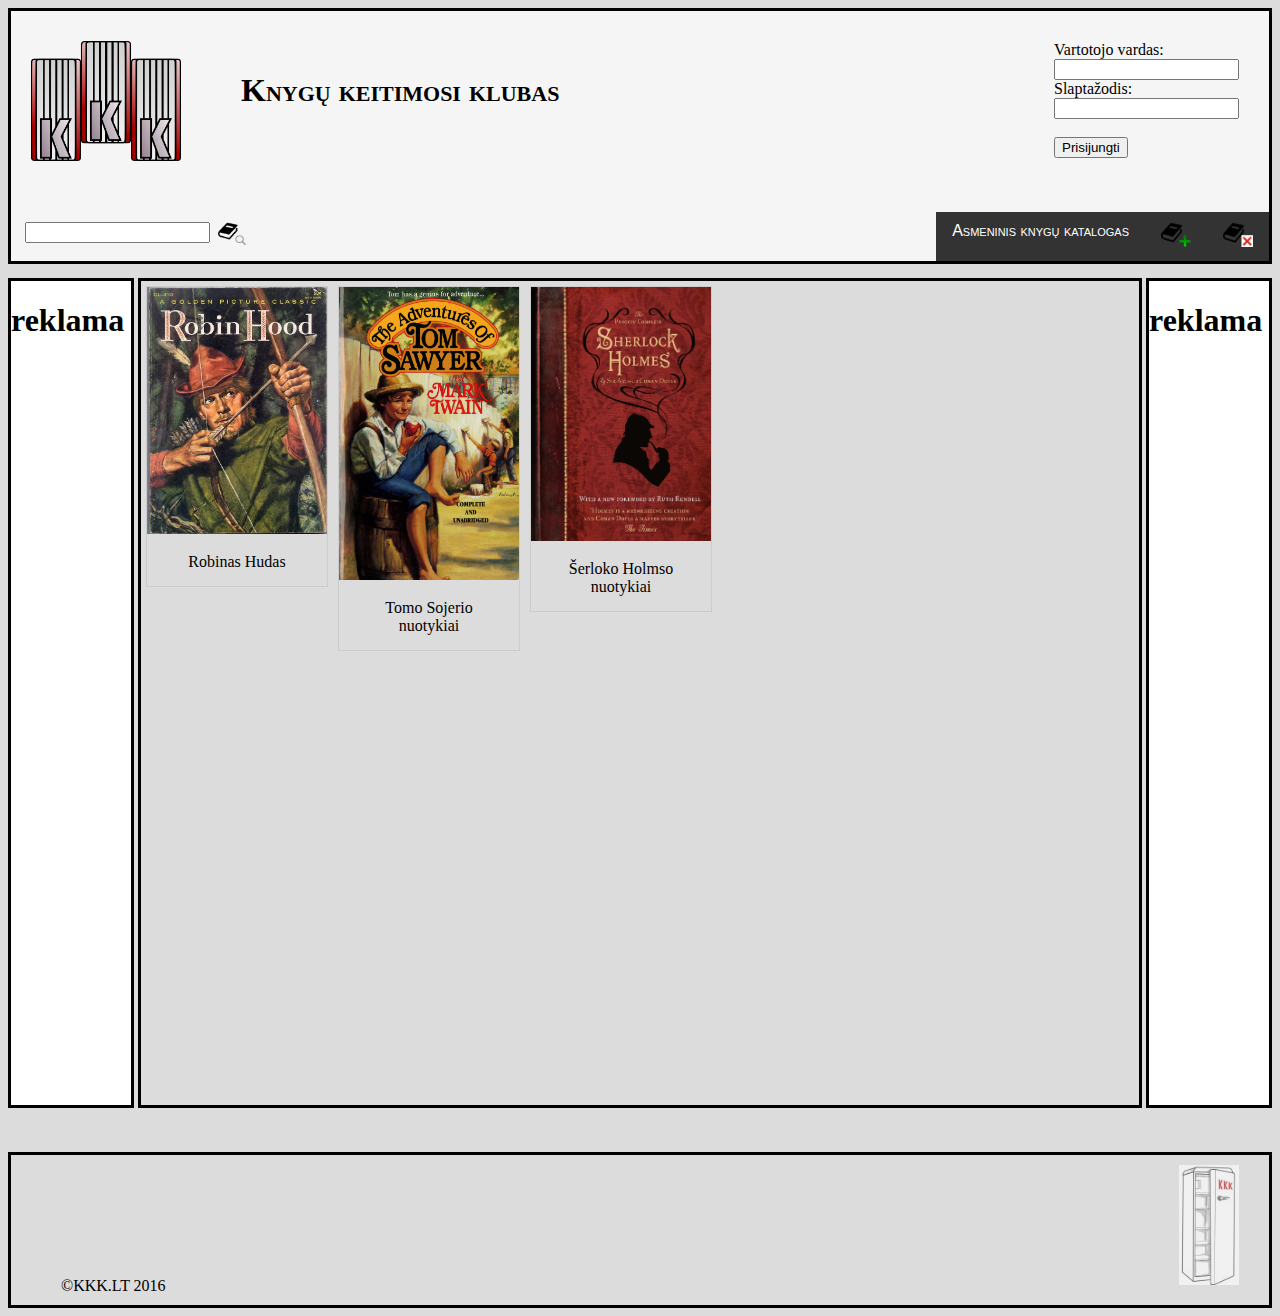
<file: index.html>
<!DOCTYPE html>
<html>
<meta charset="utf8">
<head>
	<title>Knygų keitimosi klubas</title>
	<link rel="stylesheet" href="styles.css">
	<script type="text/javascript" src="scripts.js">
	</script>		
</head>
	<body>
		<div class="wrapper">	
			<div class="header">
				<a href="index.html"><img src="images/logo.png" width="150" height="120"></img></a>
				<h1>Knygų keitimosi klubas</h1>
				<div class="login" id="login">			
				<form>
				Vartotojo vardas: <br><input type="text" id="username">
				<br>
				Slaptažodis: <br><input type="password">
				<br>
				<br>
				</form>
				<button onclick="document.getElementById('login').innerHTML = Login()">Prisijungti</button>
				</div>
				<div class="navbar">
					<ul>
						<li><a>Asmeninis knygų katalogas</a></li>
						<li><a><img src="images/book_add.png" alt="pridėti knygą" width="30" height="25"></img></a></li>
						<li><a><img src="images/book_remove.png" alt="pašalinti knygą" width="30" height="25"></img></a></li>
					</ul>
				</div>
				<div class="book_search">
					<input type="text">
					<a href="thanks.html">
					<img style="margin-left: 8px;" src="images/book_search.png" alt="ieškoti knygos" width="30" height="25">
					</a>
				</div></li>			
			</div>
			
			
			<div class="books">
			<div class="book">
				<a href="holmes.html">
					<img src="books/robin.jpg" alt="Trolltunga Norway" width="300" height="200">
			 	</a>
				<div class="desc">Robinas Hudas</div>
			</div>
			<div class="book">
				<a href="holmes.html">
					<img src="books/sawyer.jpg" alt="Trolltunga Norway" width="300" height="200">
			 	</a>
				<div class="desc">Tomo Sojerio nuotykiai</div>
			</div>
			<div class="book">
				<a href="holmes.html">
					<img src="books/holmes.jpg" alt="Trolltunga Norway" width="300" height="200">
			 	</a>
				<div class="desc">Šerloko Holmso nuotykiai</div>
			</div>
			</div>
			
			<div class="left_banner">
			<h1>reklama</h1>
			</div>
			
			
			<div class="right_banner">
			<h1>reklama</h1>
			</div>
			
			<div class="footer">
				<a><img src="images/fridge.jpg" width="60px" height="120px"><a>
				<a id="rights">&#169KKK.LT 2016</a>
			
			</div>			
		</div>
	<body>
</html>
</file>
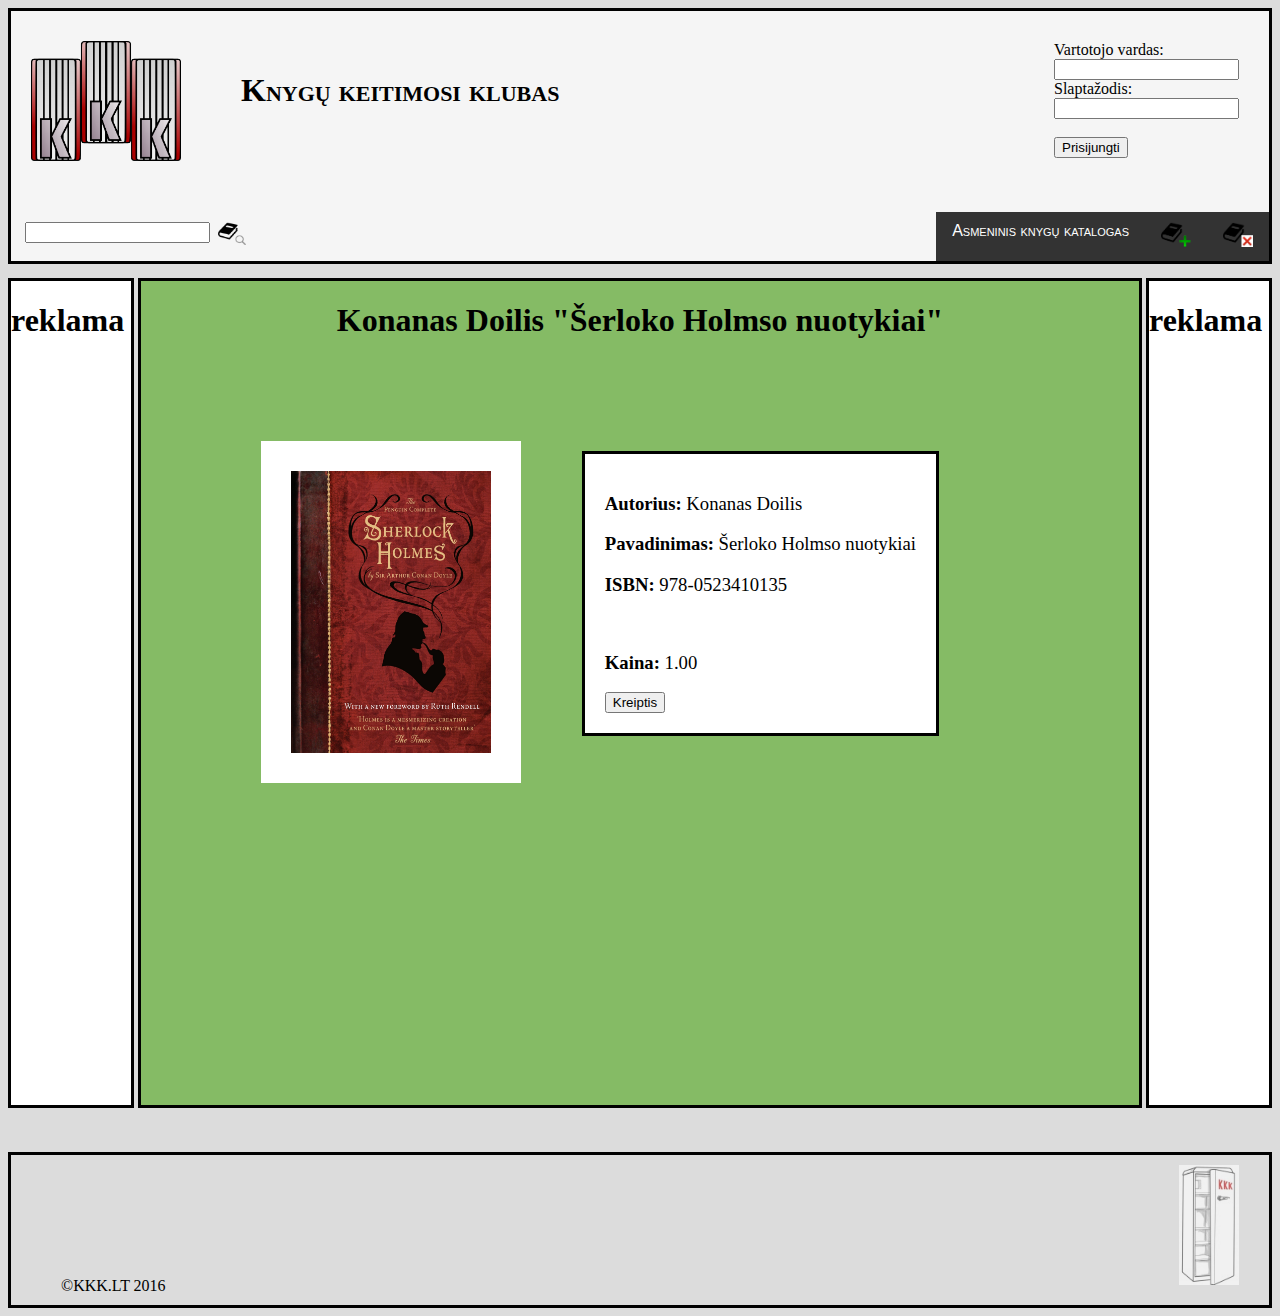
<file: holmes.html>
<!DOCTYPE html>
<html>
<meta charset="utf8">
<head>
	<title>Knygų keitimosi klubas</title>
	<link rel="stylesheet" href="styles.css">
	<script type="text/javascript" src="scripts.js">
	</script>		
</head>
	<body>
		<div class="wrapper">	
			<div class="header">
				<a href="index.html"><img src="images/logo.png" width="150" height="120"></img></a>
				<h1>Knygų keitimosi klubas</h1>
				<div class="login" id="login">			
				<form>
				Vartotojo vardas: <br><input type="text" id="username">
				<br>
				Slaptažodis: <br><input type="password">
				<br>
				<br>
				</form>
				<button onclick="document.getElementById('login').innerHTML = Login()">Prisijungti</button>
				</div>
				<div class="navbar">
					<ul>
						<li><a>Asmeninis knygų katalogas</a></li>
						<li><a><img src="images/book_add.png" alt="pridėti knygą" width="30" height="25"></img></a></li>
						<li><a><img src="images/book_remove.png" alt="pašalinti knygą" width="30" height="25"></img></a></li>
					</ul>
				</div>
				<div class="book_search">
					<input type="text">
					<a href="thanks.html">
					<img style="margin-left: 8px;" src="images/book_search.png" alt="ieškoti knygos" width="30" height="25">
					</a>
				</div></li>			
			</div>
			
			
			<div class="books" style="background-color: #85BB65;">
			<div class="book_info">
				<h1>Konanas Doilis "Šerloko Holmso nuotykiai"</h1>
				<img src="books/holmes.jpg" width="300" height="200">
				<div class="book_desc">
					<h3>Autorius: <span>Konanas Doilis</span></h3>
					<h3>Pavadinimas: <span>Šerloko Holmso nuotykiai</span><h3>
					<h3>ISBN: <span>978-0523410135</span></h3>
					<br>
					<h3>Kaina: <span>1.00</span></h3>				
					<button>Kreiptis</button>
				</div>
			</div>
			</div>
			
			<div class="left_banner">
			<h1>reklama</h1>
			</div>
			
			
			<div class="right_banner">
			<h1>reklama</h1>
			</div>
			
			<div class="footer">
				<a><img src="images/fridge.jpg" width="60px" height="120px"><a>
				<a id="rights">&#169KKK.LT 2016</a>
				
			
			</div>			
		</div>
	<body>
</html>
</file>
<file: styles.css>
body {
	background-color: gainsboro;
}

.wrapper{
	height: 1300px;
	position: relative;
}

.header{
	position: relative;
	border-style: solid;
	background-color: whitesmoke;
	padding-bottom: 170px;
}

.header h1{
	font-variant: small-caps;
	display: table;
	position: relative;
	left: 230px;
	top: 40px;
	font-family: georgia;
	text-align: center;
	//border-style: solid;
}

.header img{
	float: left;
	position: absolute;
	left: 20px;
	top: 30px;
	//border-style: solid;
}


.login{
	position: absolute;
	right: 30px;
	top: 30px;
	display: block;
}

.navbar{
	//border-style: solid;
	position: absolute;
	margin-left: auto;
	margin-right: auto;
	right: 0;
	bottom: 0;
}

.navbar ul{
	list-style-type: none;
	margin: 0;
	overflow: hidden;
	padding: 0;
	background-color: #333;
}

.navbar img{
	float: none;
	position: static;
}

.navbar li{
	float: left;
}

.navbar li a{
	font-family: sans-serif;
	font-variant: small-caps;
	display: block;
   color: white;
   text-align: center;
   padding: 10px 16px;
   text-decoration: none;
}

.navbar li a:hover{
	background-color: #444;
	font-weight: bold;
}

.book_search{
	padding: 14px;
	//border-style: solid;
	position: absolute;
	bottom: 0;
	left: 0;
}

.book_search img{
	float: right;
	position: static;
}


.left_banner{
	overflow: hidden;
	position: absolute;
	left: 0;
	top: 270px;
	bottom: 200px;
	width: 120px;
	background-color: white;
	border-style: solid;
}

.right_banner{
	overflow: hidden;
	position: absolute;
	right: 0;
	top: 270px;
	bottom: 200px;
	background-color: white;
	width: 120px;
	border-style: solid;
}

.books{
	overflow: auto;
	position: absolute;
	top: 270px;
	bottom: 200px;
	right: 130px;
	left: 130px;
   border-style: solid;

}

.book {
    margin: 5px;
    border: 1px solid #ccc;
    float: left;
    width: 180px;
}

.book:hover {
    border: 1px solid #777;
}

.book img {
    width: 100%;
    height: auto;
}

.desc {
    padding: 15px;
    text-align: center;
}


.footer{
	position: absolute;
	bottom: 0;
	left: 0;
	right: 0;
	border-style: solid;
	height: 150px;	
}

.footer img{
	opacity: 0.6;
	float: right;
	margin: 10px;
	margin-right: 30px;
}

.footer img:hover{
	opacity: 1;
}

#rights{
	position: absolute;
	bottom: 10px;
	left: 50px;
	text-transform: uppercase;
}

.book_info img{
	padding: 30px;
	background-color: white;
	position: relative;
	left: 120px;
	top: 80px;
	width: 200px;
	height: auto;

}

.book_desc{
	float: right;
	position: absolute;
	top: 170px;
	right: 200px;
	padding: 20px;
	background-color: white;
	border-style: solid;
}

.book_info h1{
	text-align: center;
}

.book_desc h3 span{
	font-weight: normal;
	
}
</file>
